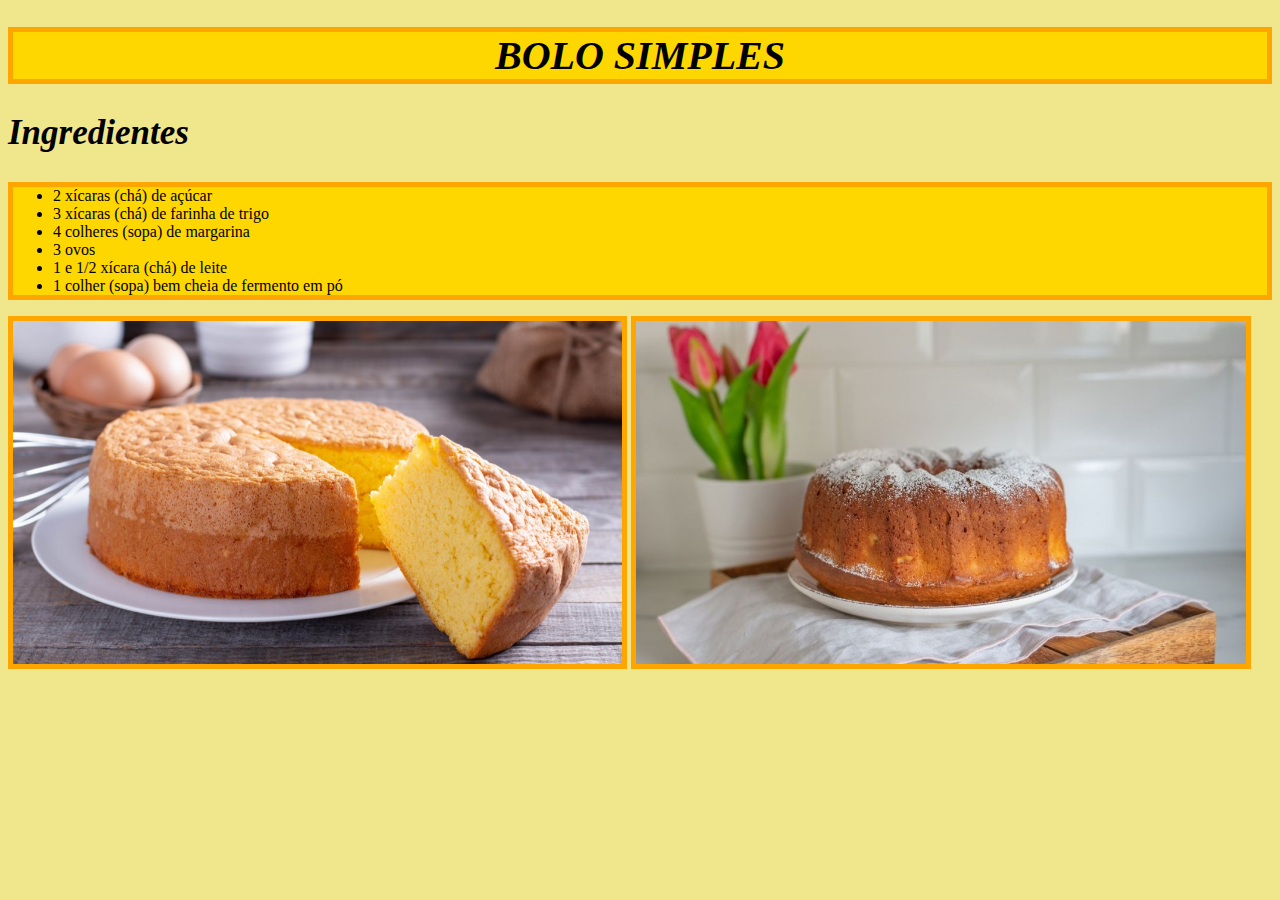
<file: index.html>
<!DOCTYPE html>
<html lang="en">
<head>
	<meta charset="UTF-8">
	<meta name="viewport" content="width=device-width, initial-scale=1.0">
	<link rel="stylesheet" href="index.css">
	<title>Document</title>
</head>
<body>
	<h1 id="titulo"> Bolo Simples </h1>

	<h2 id="titulo2"> Ingredientes</h2>

	<main>

	<ul class= "produtos">

	<li>2 xícaras (chá) de açúcar </li>
	<li>3 xícaras (chá) de farinha de trigo</li>
	<li>4 colheres (sopa) de margarina</li>
	<li>3 ovos</li>
	<li>1 e 1/2 xícara (chá) de leite</li>
	<li>1 colher (sopa) bem cheia de fermento em pó</li>
</ul>

	<img id="banner" src="bolo.jpeg">
	<img id="banner2" src="bolo2.jpeg">

</body>
</html>
</file>
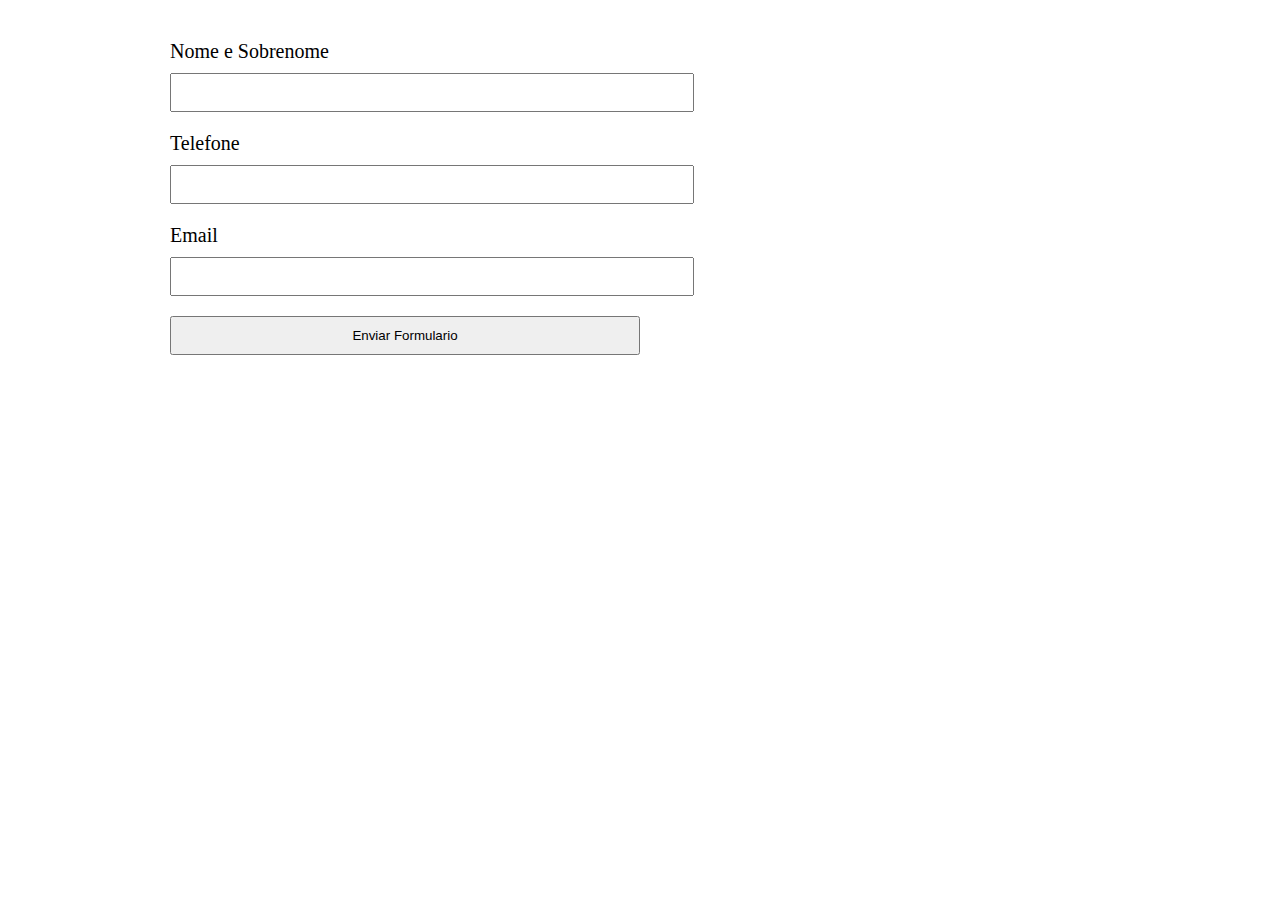
<file: formulario.html>
<!DOCTYPE html>
<html lang="ptbr">
<head>
	<meta charset="UTF-8">
	<meta name="viewport" content="width=device-width, initial-scale=1.0">
	<title>Formulario</title>

	<link rel="stylesheet" href="formulario.css">

</head>
<body>


	<header>


		<main>
			<form>

				<label for="nomesobrenome"> Nome e Sobrenome </label>
				<input type="text" id="nomesobrenome">

				<label for="telefone"> Telefone </label>
				<input type="text" id="telefone">
				<label for="email"> Email </label>
				<input type="text" id="email">

              <input type="submit" value="Enviar Formulario">
	
</body>
</html>
</file>
<file: index.css>
body {
	background: #F0E68C
}

#banner {
	box-sizing: border-box;
	border: 5px solid #FFA500;
	width:49%;
}

#titulo{
	box-sizing: border-box;
	border: 5px solid #FFA500;
	text-align: center;
	font-size: 40px;
	font-style: italic;
    text-transform: uppercase;
    background: #FFD700

}

#titulo2{
	text-align: left;
	font-size: 35px;
	font-style: oblique

}

ul{
	box-sizing: border-box;
	border: 5px solid #FFA500;
	background: #FFD700
}

#banner2 {
	box-sizing: border-box;
	border: 5px solid #FFA500;
	width: 49%
}
</file>
<file: formulario.css>
main{
	width: 940px;
	margin: 0 auto;
}

form {
margin: 40px 0;
}

form label {
display: block;
font-size: 20px;
margin: 0 0 10px;
}

form input {
display: block;
margin: 0 0 20px;
padding: 10px 25px;
width: 50%;
}
</file>
